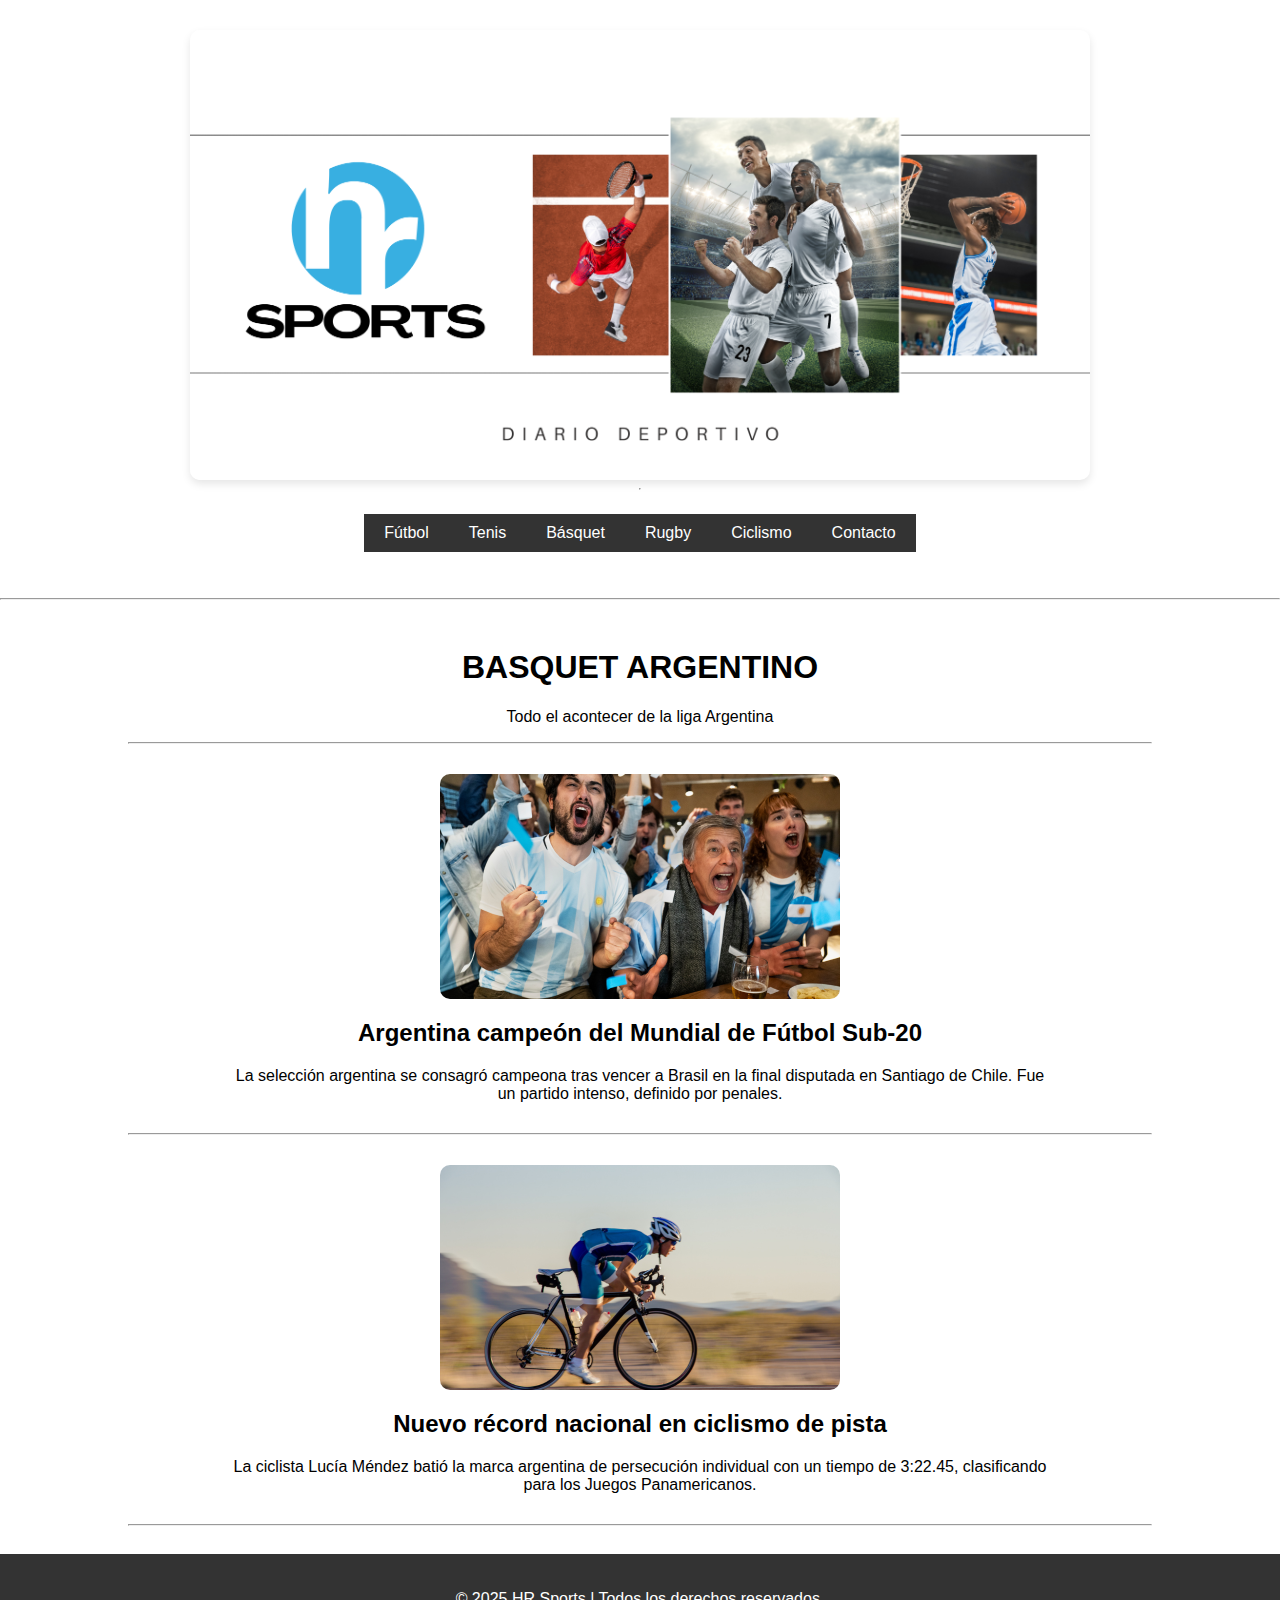
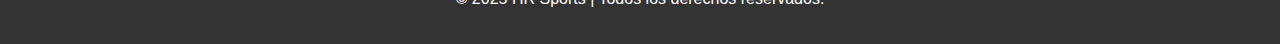
<file: Basquet/Basquet.html>
<!DOCTYPE html>
<html lang="es">
<head>
    <meta charset="UTF-8">
    <meta name="viewport" content="width=device-width, initial-scale=1.0">
    <!--Título de la Página-->
    <title>Basquet</title>
    <!--se agrega ícono junto al nombre en la pestaña del navegador-->
    <link rel="icon" type="image/png" sizes="64x64" href="Imagenes/fav_icon.png">
    <!--con relación al ícono, tuve que recurrir a internet, porque no lograba insertarlo
    como quería, me lo agregaba como imágen en la página misma-->
    <link rel="stylesheet" href="../CSS/estilos.css">
    <!--Agrego una hoja de estilo para probar la alineación del menú de
    navegación que trabajamos-->
</head>
<body>
    <header>
        <!--imágen o banner que identifique la pagina, tuve dudas en si va en esta sección
        o en la seccion del head, finalmente opté por esta etiqueta-->    
        <a href="../index.html">
            <img src="../Imagenes/banner_hr_diario.png" 
            alt="Banner Diario Deportivo HR Sports">
        </a>
        <hr>
    <!--Menú de Navegacion-->
        <nav>
    <ul>
        <li><a href="../Futbol/Futbol.html">Fútbol</a></li>
        <li><a href="../Tenis/Tenis.html">Tenis</a></li>
        <li><a href="../Basquet/Basquet.html">Básquet</a></li>
        <li><a href="../Rugby/Rugby.html">Rugby</a></li>
        <li><a href="../Ciclismo/Ciclismo.html">Ciclismo</a></li>
        <li><a href="../Contacto/Contacto.html">Contacto</a></li>
    </ul>
        </nav>
    </header>
    <hr>
    <!--Sección Principal de la página-->
        <main>
            <h1>BASQUET ARGENTINO</h1> <!--Este es el título principal-->
            <p>Todo el acontecer de la liga Argentina</p>
        <hr>
        <!--Inserción de artículos con imágenes-->
            <article>
                <img src="../Imagenes/hinchada_futbol_argentino.png" 
                    width="400" 
                    height="225" 
                    alt="Hinchas de Fútbol Argentinos celebrando un gol">
                <h2>Argentina campeón del Mundial de Fútbol Sub-20</h2>
                    <p>
                    La selección argentina se consagró campeona tras vencer a Brasil en la final
                    disputada en Santiago de Chile. Fue un partido intenso, definido por penales.
                    </p>
            </article>
        <hr>
            <article>
                <img src="../Imagenes/ciclista_mujer.png"
                    width="400"
                    height="225"
                    alt="Ciclista Lucía Mendez en acción">
                <h2>Nuevo récord nacional en ciclismo de pista</h2>
                    <p>
                    La ciclista Lucía Méndez batió la marca argentina de persecución individual
                    con un tiempo de 3:22.45, clasificando para los Juegos Panamericanos.
                    </p>
            </article>
        <hr>
        </main>
        <!--Footer o Pié de página, no se si corresponde que vaya dentro del body o fuera de el-->
    <footer>
        <p>&copy; 2025 HR Sports | Todos los derechos reservados.</p>
    </footer>
</body>
</html>
</file>
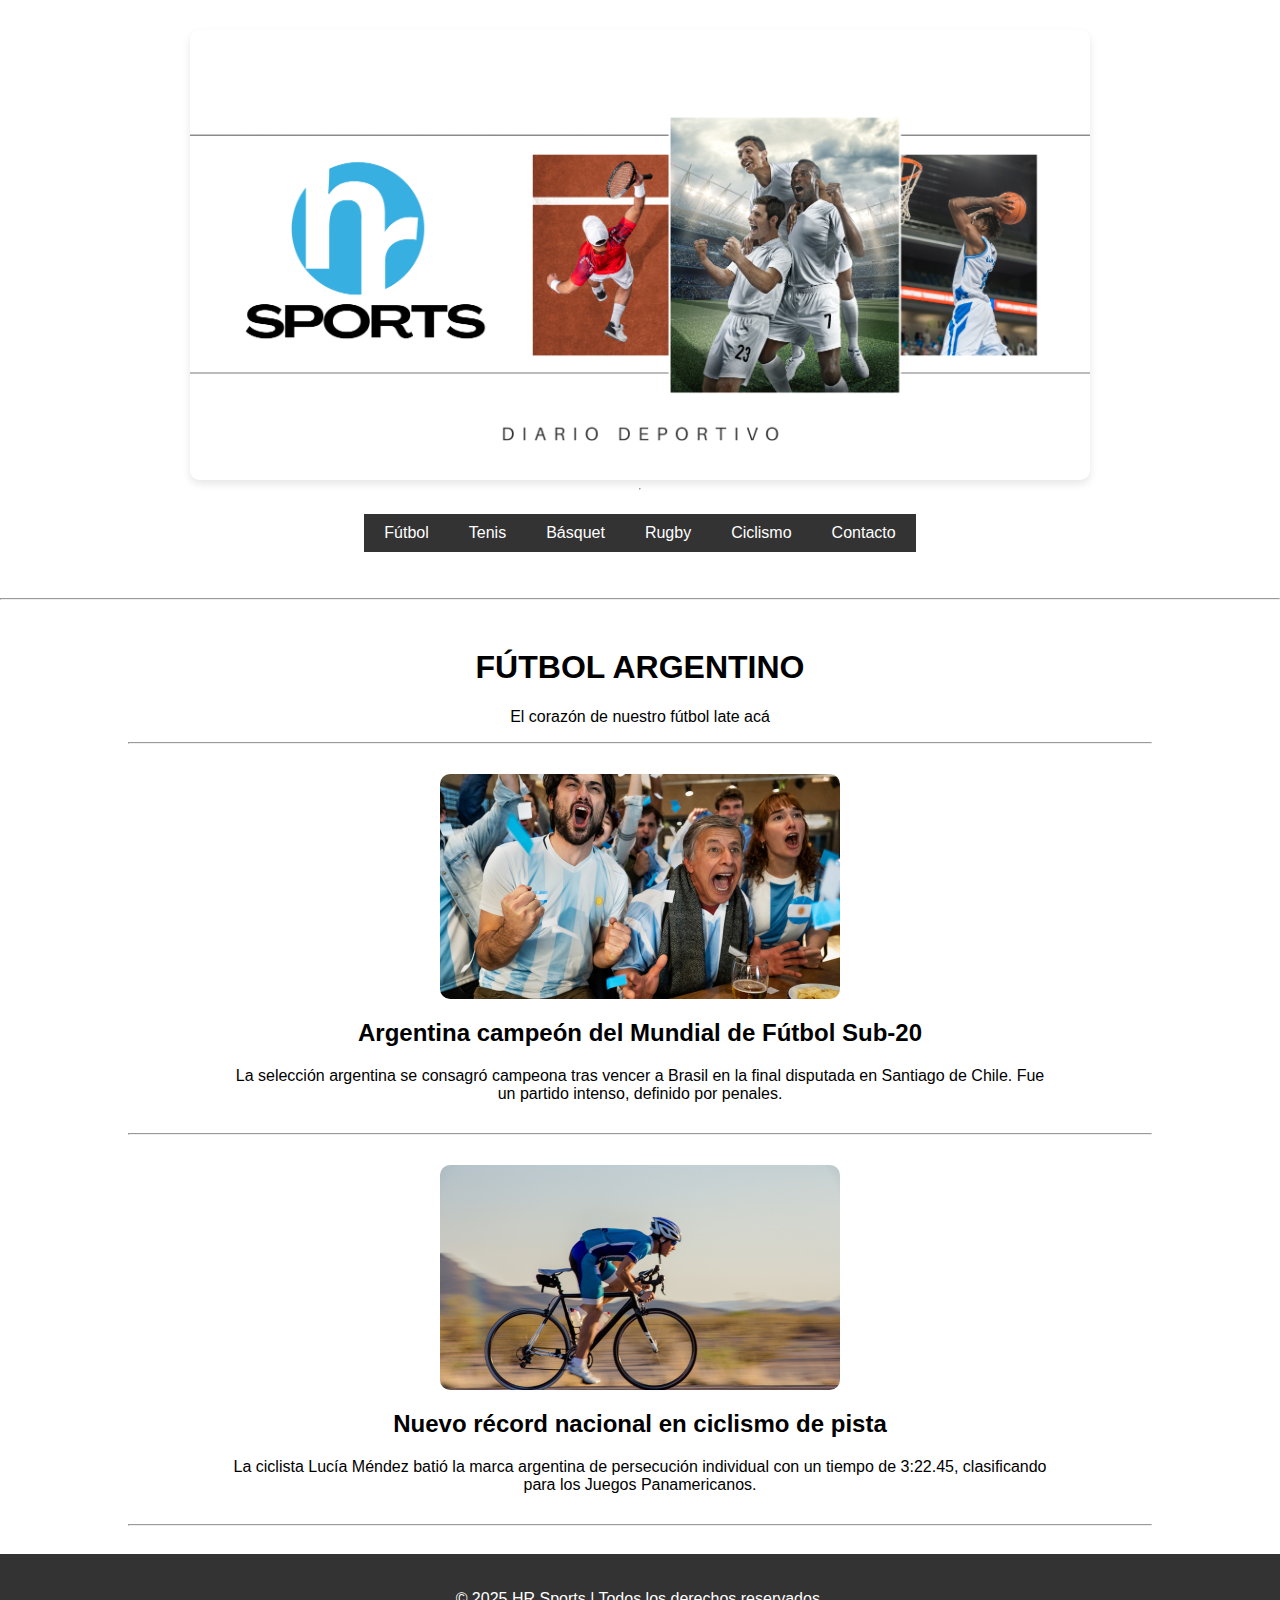
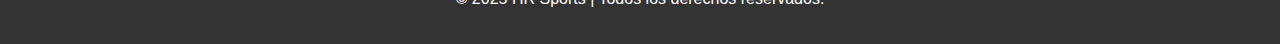
<file: Futbol/Futbol.html>
<!DOCTYPE html>
<html lang="es">
<head>
    <meta charset="UTF-8">
    <meta name="viewport" content="width=device-width, initial-scale=1.0">
    <!--Título de la Página-->
    <title>Futbol</title>
    <!--se agrega ícono junto al nombre en la pestaña del navegador-->
    <link rel="icon" type="image/png" sizes="64x64" href="Imagenes/fav_icon.png">
    <!--con relación al ícono, tuve que recurrir a internet, porque no lograba insertarlo
    como quería, me lo agregaba como imágen en la página misma-->
    <link rel="stylesheet" href="../CSS/estilos.css">
    <!--Agrego una hoja de estilo para probar la alineación del menú de
    navegación que trabajamos-->
</head>
<body>
    <header>
        <!--imágen o banner que identifique la pagina, tuve dudas en si va en esta sección
        o en la seccion del head, finalmente opté por esta etiqueta-->    
        <a href="../index.html">
            <img src="../Imagenes/banner_hr_diario.png" 
            alt="Banner Diario Deportivo HR Sports">
        </a>
        <hr>
    <!--Menú de Navegacion-->
        <nav>
    <ul>
        <li><a href="../Futbol/Futbol.html">Fútbol</a></li>
        <li><a href="../Tenis/Tenis.html">Tenis</a></li>
        <li><a href="../Basquet/Basquet.html">Básquet</a></li>
        <li><a href="../Rugby/Rugby.html">Rugby</a></li>
        <li><a href="../Ciclismo/Ciclismo.html">Ciclismo</a></li>
        <li><a href="../Contacto/Contacto.html">Contacto</a></li>
    </ul>
        </nav>
    </header>
    <hr>
    <!--Sección Principal de la página-->
        <main>
            <h1>FÚTBOL ARGENTINO</h1> <!--Este es el título principal-->
            <p>El corazón de nuestro fútbol late acá</p>
        <hr>
        <!--Inserción de artículos con imágenes-->
            <article>
                <img src="../Imagenes/hinchada_futbol_argentino.png" 
                    width="400" 
                    height="225" 
                    alt="Hinchas de Fútbol Argentinos celebrando un gol">
                <h2>Argentina campeón del Mundial de Fútbol Sub-20</h2>
                    <p>
                    La selección argentina se consagró campeona tras vencer a Brasil en la final
                    disputada en Santiago de Chile. Fue un partido intenso, definido por penales.
                    </p>
            </article>
        <hr>
            <article>
                <img src="../Imagenes/ciclista_mujer.png"
                    width="400"
                    height="225"
                    alt="Ciclista Lucía Mendez en acción">
                <h2>Nuevo récord nacional en ciclismo de pista</h2>
                    <p>
                    La ciclista Lucía Méndez batió la marca argentina de persecución individual
                    con un tiempo de 3:22.45, clasificando para los Juegos Panamericanos.
                    </p>
            </article>
        <hr>
        </main>
        <!--Footer o Pié de página, no se si corresponde que vaya dentro del body o fuera de el-->
    <footer>
        <p>&copy; 2025 HR Sports | Todos los derechos reservados.</p>
    </footer>
</body>
</html>
</file>
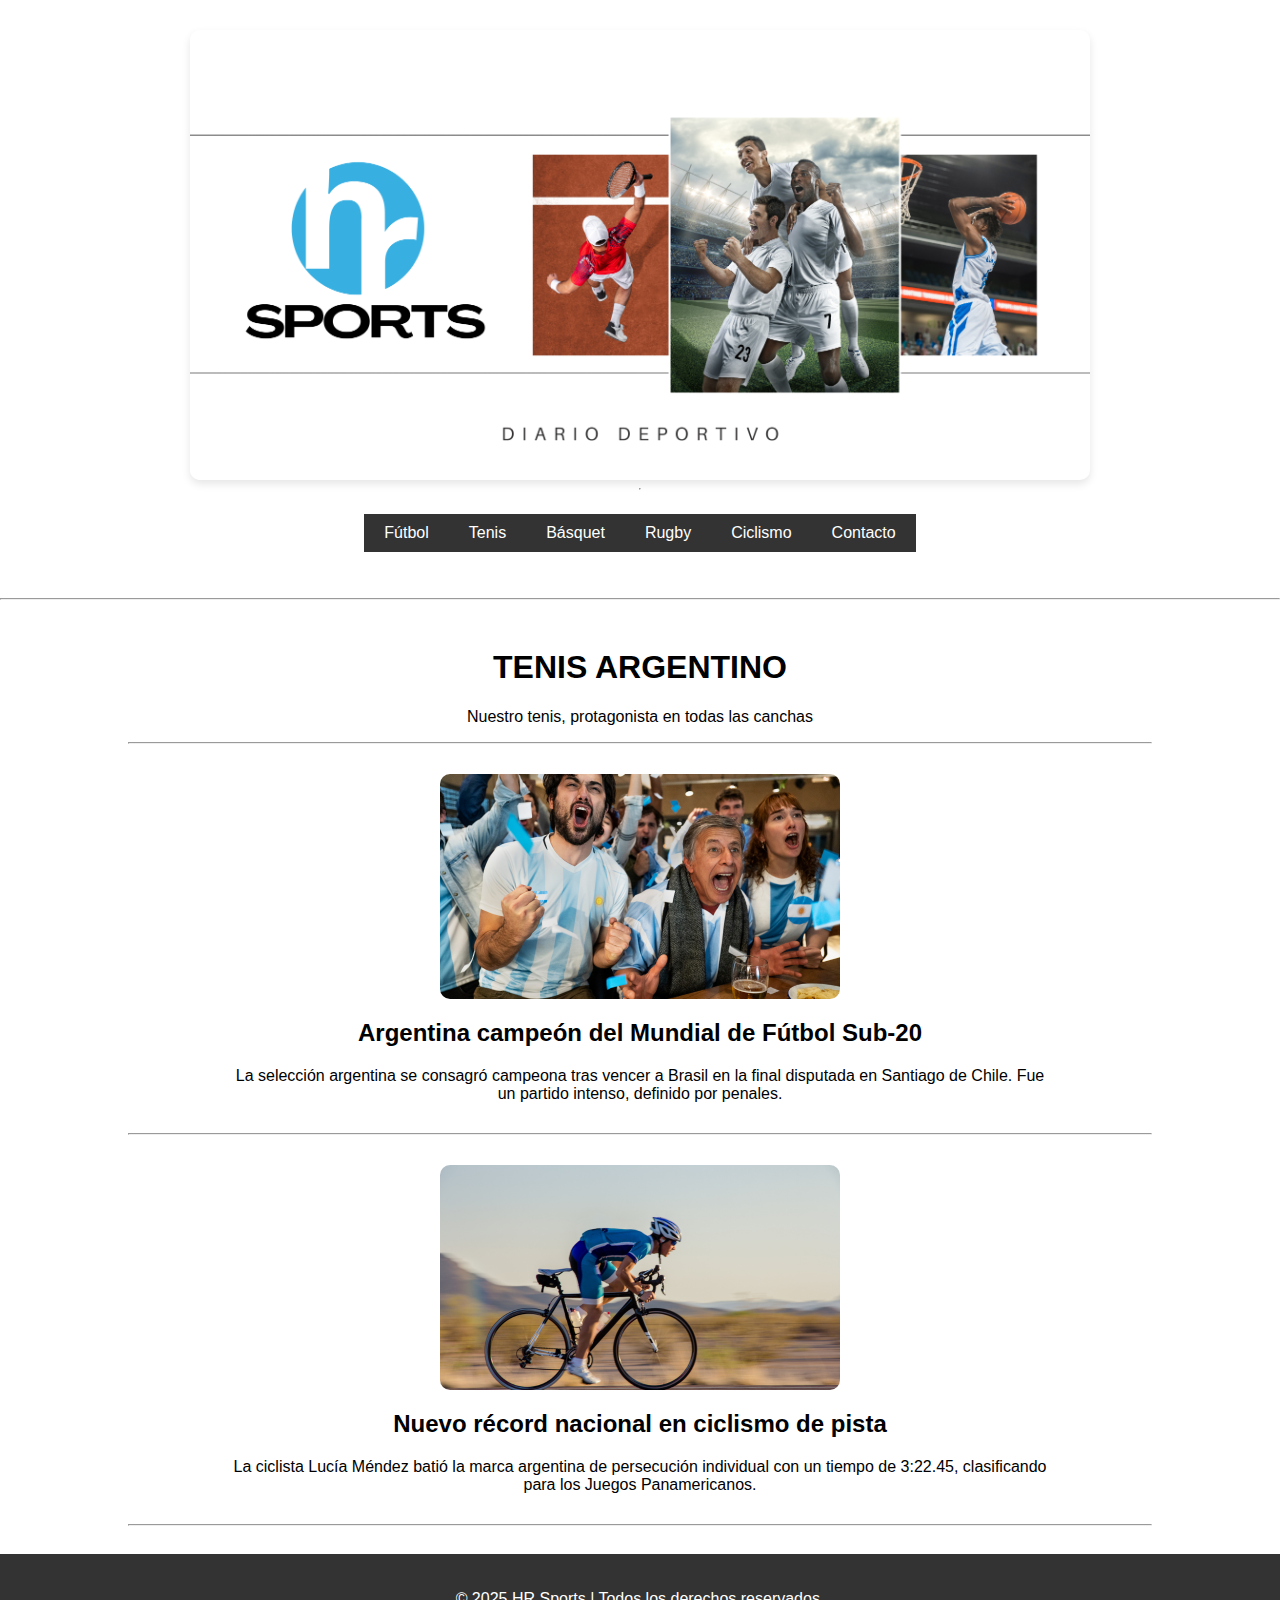
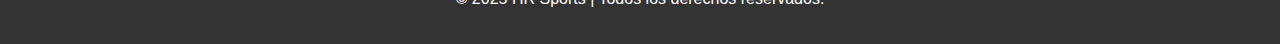
<file: Tenis/Tenis.html>
<!DOCTYPE html>
<html lang="es">
<head>
    <meta charset="UTF-8">
    <meta name="viewport" content="width=device-width, initial-scale=1.0">
    <!--Título de la Página-->
    <title>Tenis</title>
    <!--se agrega ícono junto al nombre en la pestaña del navegador-->
    <link rel="icon" type="image/png" sizes="64x64" href="Imagenes/fav_icon.png">
    <!--con relación al ícono, tuve que recurrir a internet, porque no lograba insertarlo
    como quería, me lo agregaba como imágen en la página misma-->
    <link rel="stylesheet" href="../CSS/estilos.css">
    <!--Agrego una hoja de estilo para probar la alineación del menú de
    navegación que trabajamos-->
</head>
<body>
    <header>
        <!--imágen o banner que identifique la pagina, tuve dudas en si va en esta sección
        o en la seccion del head, finalmente opté por esta etiqueta-->    
        <a href="../index.html">
            <img src="../Imagenes/banner_hr_diario.png" 
            alt="Banner Diario Deportivo HR Sports">
        </a>
        <hr>
    <!--Menú de Navegacion-->
        <nav>
    <ul>
        <li><a href="../Futbol/Futbol.html">Fútbol</a></li>
        <li><a href="../Tenis/Tenis.html">Tenis</a></li>
        <li><a href="../Basquet/Basquet.html">Básquet</a></li>
        <li><a href="../Rugby/Rugby.html">Rugby</a></li>
        <li><a href="../Ciclismo/Ciclismo.html">Ciclismo</a></li>
        <li><a href="../Contacto/Contacto.html">Contacto</a></li>
    </ul>
        </nav>
    </header>
    <hr>
    <!--Sección Principal de la página-->
        <main>
            <h1>TENIS ARGENTINO</h1> <!--Este es el título principal-->
            <p>Nuestro tenis, protagonista en todas las canchas</p>
        <hr>
        <!--Inserción de artículos con imágenes-->
            <article>
                <img src="../Imagenes/hinchada_futbol_argentino.png" 
                    width="400" 
                    height="225" 
                    alt="Hinchas de Fútbol Argentinos celebrando un gol">
                <h2>Argentina campeón del Mundial de Fútbol Sub-20</h2>
                    <p>
                    La selección argentina se consagró campeona tras vencer a Brasil en la final
                    disputada en Santiago de Chile. Fue un partido intenso, definido por penales.
                    </p>
            </article>
        <hr>
            <article>
                <img src="../Imagenes/ciclista_mujer.png"
                    width="400"
                    height="225"
                    alt="Ciclista Lucía Mendez en acción">
                <h2>Nuevo récord nacional en ciclismo de pista</h2>
                    <p>
                    La ciclista Lucía Méndez batió la marca argentina de persecución individual
                    con un tiempo de 3:22.45, clasificando para los Juegos Panamericanos.
                    </p>
            </article>
        <hr>
        </main>
        <!--Footer o Pié de página, no se si corresponde que vaya dentro del body o fuera de el-->
    <footer>
        <p>&copy; 2025 HR Sports | Todos los derechos reservados.</p>
    </footer>
</body>
</html>
</file>
<file: CSS/estilos.css>
header {
    display: flex;                  /* Flexbox para alinear elementos */
    flex-direction: column;         /* Apila elementos verticalmente (banner + menú) */
    justify-content: center;        /* Centra verticalmente (útil si hay altura fija) */
    align-items: center;            /* Centra horizontalmente */
    
    width: 90%;                     /* Ocupa el 90% del ancho total */
    max-width: 1000px;              /* Evita que se expanda demasiado en pantallas grandes */
    margin: 20px auto;              /* Centra el bloque entero */
    padding: 10px;
    
    background-color: #fff;         /* Fondo blanco */
    text-align: center;             /* Centra texto o elementos inline */
}

header a img {
    display: block;                 /* Evita espacios debajo de la imagen */
    margin: 0 auto;                 /* Centra horizontalmente */
    width: 100%;                    /* La imagen ocupa todo el ancho del header */
    max-width: 900px;               /* Limita su tamaño máximo */
    height: auto;                   /* Mantiene proporción */
    border-radius: 10px;            /* Bordes redondeados (opcional) */
    box-shadow: 0 4px 8px rgba(0, 0, 0, 0.1); /* Sombra sutil */
}

/* === Adaptación a móviles === */
@media (max-width: 600px) {
    header {
        width: 95%;
        padding: 5px;
    }

    header a img {
        max-width: 100%;
        border-radius: 5px;
    }
}

body {
    background-color: #ffffff; /* fondo blanco */
    color: #000000; /* texto negro */
    font-family: Arial, Helvetica, sans-serif; /* tipografías limpias */
    margin: 0; /* elimina márgenes por defecto del navegador */
    padding: 0; /* agrega espacios para alejar de los bordes*/
}

nav ul {
    list-style: none;
    display: flex;
    justify-content: center;
    background-color: #333;
    padding: 10px 0;
}

nav a {
    color: white;
    text-decoration: none;
    padding: 10px 20px;
}

nav a:hover {
    background-color: #555;
    border-radius: 5px;
}

main {
    width: 80%;              /* el contenido ocupa el 80% del ancho de la pantalla */
    margin: 0 auto;          /* centra horizontalmente el bloque */
    padding: 20px;           /* agrega espacio interno */
    text-align: center;      /* centra el texto dentro del main */
} 

article {
    margin: 30px auto;
    width: 80%;
    text-align: center; /* centra el contenido textual */
}

article img {
    display: block;     /* la imagen pasa a ser bloque */
    margin: 10px auto;  /* la centra horizontalmente */
    max-width: 100%;    /* se adapta al ancho del contenedor */
    height: auto;       /* mantiene proporciones */
    border-radius: 10px; /* opcional, esquinas redondeadas */
}

footer {
    text-align: center;
    padding: 20px;
    background-color: #333; /* opcional, color de fondo */
    color: white; /* color del texto */
}
</file>
